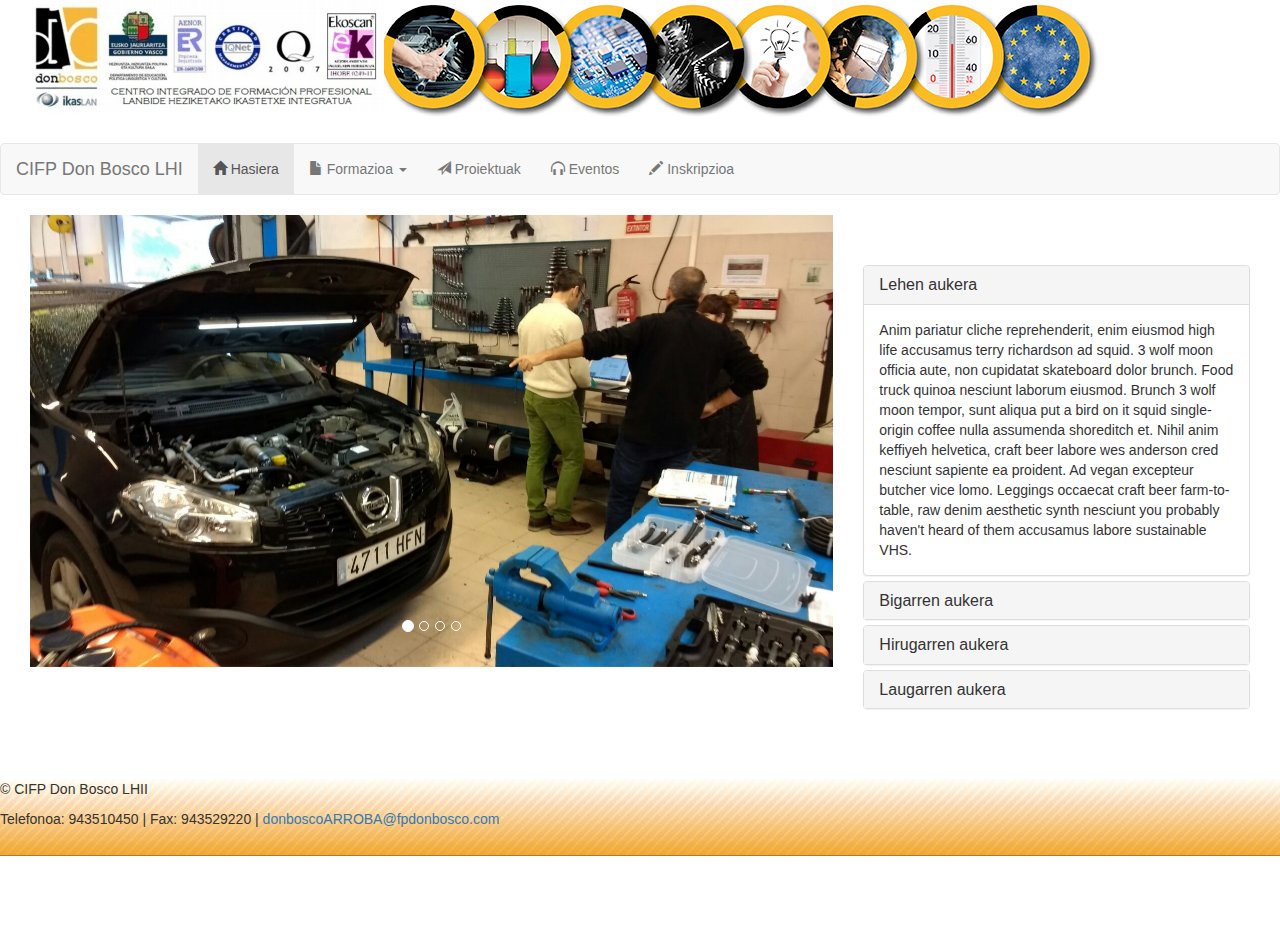
<file: index.html>
<!DOCTYPE html>
<html>
    <head>
        <meta charset="utf-8" />
        <meta http-equiv="X-UA-Compatible" content="IE=edge" />
        <meta name="viewport" content="width=device-width, initial-scale=1" />
        
        <title>Hasiera - CIFP Don Bosco LHI</title>
        
        <link rel="stylesheet" href="css/bootstrap.min.css" type="text/css" />
        <link rel="stylesheet" href="css/estilos.css" type="text/css" />
    </head>
    <body>
        
        <div class="container-fluid">
            
            <div class="row">
                <div id="cabecera" class="col-sm-12">
                    <div class="col-sm-3">
                        <img src="images/logo.jpg" />
                    </div>
                </div>
            </div><!-- Cabecera -->
            
            <div class="row">
                <nav class="navbar navbar-default">
                  <div class="container-fluid">
                    <div class="navbar-header">
                      <button type="button" class="navbar-toggle collapsed" data-toggle="collapse" data-target="#menu-collapse" aria-expanded="false">
                        <span class="icon-bar"></span>
                        <span class="icon-bar"></span>
                        <span class="icon-bar"></span>
                      </button>
                      <a class="navbar-brand" href="#">CIFP Don Bosco LHI</a>
                    </div>
                
                    <div class="collapse navbar-collapse" id="menu-collapse">
                      <ul class="nav navbar-nav">
                        <li class="active"><a href="index.html"><span class="glyphicon glyphicon-home"></span> Hasiera</a></li>
                        <li class="dropdown">
                          <a href="#" class="dropdown-toggle" data-toggle="dropdown" role="button" aria-haspopup="true" aria-expanded="false"><span class="glyphicon glyphicon-file"></span> Formazioa <span class="caret"></span></a>
                          <ul class="dropdown-menu">
                            <li><a href="ciclos.html">Heziketa zikloak</a></li>
                            <li role="separator" class="divider"></li>
                            <li><a href="#">Dual sistema</a></li>
                            <li role="separator" class="divider"></li>
                            <li><a href="#">Eskeintza partziala</a></li>
                            <li role="separator" class="divider"></li>
                            <li><a href="#">Sarbide froga</a></li>
                            <li role="separator" class="divider"></li>
                            <li><a href="#">Enplegurako prestakuntza</a></li>
                          </ul>
                        </li>
                        <li><a href="proyectos.html"><span class="glyphicon glyphicon-send"></span> Proiektuak</a></li>
                        <li><a href="#"><span class="glyphicon glyphicon-headphones"></span> Eventos</a></li>
                        <li><a href="incripcion.html"><span class="glyphicon glyphicon-pencil"></span> Inskripzioa</a></li>
                      </ul>
                    </div><!-- /.navbar-collapse -->
                  </div><!-- /.container-fluid -->
                </nav> 
            </div><!-- Menú -->
            
            <div class="row">
                <div class="container-fluid">
                    <div class="col-sm-12 col-md-8 col-lg-8">
                        <!-- CARRUSEL -->
                        <div id="carrusel" class="carousel slide" data-ride="carousel">
                          <!-- Indicators -->
                          <ol class="carousel-indicators">
                            <li data-target="#slide" data-slide-to="0" class="active"></li>
                            <li data-target="#slide" data-slide-to="1"></li>
                            <li data-target="#slide" data-slide-to="2"></li>
                            <li data-target="#slide" data-slide-to="3"></li>
                          </ol>
                        
                          <!-- Wrapper for slides -->
                          <div class="carousel-inner" role="listbox">
                            <div class="item active">
                              <img src="images/slide/index.jpg" class="img-responsive" />
                            </div>
                            <div class="item">
                              <img src="images/slide/biospain.png" class="img-responsive" />
                            </div>
                            <div class="item">
                              <img src="images/slide/metal.jpg" class="img-responsive" />
                            </div>
                            <div class="item">
                              <img src="images/slide/openhab.jpg" class="img-responsive" />
                            </div>
                          </div>
                        </div>
                    </div>
                    
                    <div class="col-sm-12 col-md-4 col-lg-4">
                        <!-- COLAPSE -->
                        <div class="panel-group" id="acordeon" role="tablist" aria-multiselectable="true">
                          <div class="panel panel-default">
                            <div class="panel-heading" role="tab" id="headingOne">
                              <h4 class="panel-title">
                                <a role="button" data-toggle="collapse" data-parent="#accordion" href="#collapseOne" aria-expanded="true" aria-controls="collapseOne">
                                  Lehen aukera
                                </a>
                              </h4>
                            </div>
                            <div id="collapseOne" class="panel-collapse collapse in" role="tabpanel" aria-labelledby="headingOne">
                              <div class="panel-body">
                                Anim pariatur cliche reprehenderit, enim eiusmod high life accusamus terry richardson ad squid. 3 wolf moon officia aute, non cupidatat skateboard dolor brunch. Food truck quinoa nesciunt laborum eiusmod. Brunch 3 wolf moon tempor, sunt aliqua put a bird on it squid single-origin coffee nulla assumenda shoreditch et. Nihil anim keffiyeh helvetica, craft beer labore wes anderson cred nesciunt sapiente ea proident. Ad vegan excepteur butcher vice lomo. Leggings occaecat craft beer farm-to-table, raw denim aesthetic synth nesciunt you probably haven't heard of them accusamus labore sustainable VHS.
                              </div>
                            </div>
                          </div>
                          <div class="panel panel-default">
                            <div class="panel-heading" role="tab" id="headingTwo">
                              <h4 class="panel-title">
                                <a class="collapsed" role="button" data-toggle="collapse" data-parent="#accordion" href="#collapseTwo" aria-expanded="false" aria-controls="collapseTwo">
                                  Bigarren aukera
                                </a>
                              </h4>
                            </div>
                            <div id="collapseTwo" class="panel-collapse collapse" role="tabpanel" aria-labelledby="headingTwo">
                              <div class="panel-body">
                                Anim pariatur cliche reprehenderit, enim eiusmod high life accusamus terry richardson ad squid. 3 wolf moon officia aute, non cupidatat skateboard dolor brunch. Food truck quinoa nesciunt laborum eiusmod. Brunch 3 wolf moon tempor, sunt aliqua put a bird on it squid single-origin coffee nulla assumenda shoreditch et. Nihil anim keffiyeh helvetica, craft beer labore wes anderson cred nesciunt sapiente ea proident. Ad vegan excepteur butcher vice lomo. Leggings occaecat craft beer farm-to-table, raw denim aesthetic synth nesciunt you probably haven't heard of them accusamus labore sustainable VHS.
                              </div>
                            </div>
                          </div>
                          <div class="panel panel-default">
                            <div class="panel-heading" role="tab" id="headingThree">
                              <h4 class="panel-title">
                                <a class="collapsed" role="button" data-toggle="collapse" data-parent="#accordion" href="#collapseThree" aria-expanded="false" aria-controls="collapseThree">
                                  Hirugarren aukera
                                </a>
                              </h4>
                            </div>
                            <div id="collapseThree" class="panel-collapse collapse" role="tabpanel" aria-labelledby="headingThree">
                              <div class="panel-body">
                                Anim pariatur cliche reprehenderit, enim eiusmod high life accusamus terry richardson ad squid. 3 wolf moon officia aute, non cupidatat skateboard dolor brunch. Food truck quinoa nesciunt laborum eiusmod. Brunch 3 wolf moon tempor, sunt aliqua put a bird on it squid single-origin coffee nulla assumenda shoreditch et. Nihil anim keffiyeh helvetica, craft beer labore wes anderson cred nesciunt sapiente ea proident. Ad vegan excepteur butcher vice lomo. Leggings occaecat craft beer farm-to-table, raw denim aesthetic synth nesciunt you probably haven't heard of them accusamus labore sustainable VHS.
                              </div>
                            </div>
                          </div>
                          <div class="panel panel-default">
                            <div class="panel-heading" role="tab" id="headingThree">
                              <h4 class="panel-title">
                                <a class="collapsed" role="button" data-toggle="collapse" data-parent="#accordion" href="#collapseThree" aria-expanded="false" aria-controls="collapseThree">
                                  Laugarren aukera
                                </a>
                              </h4>
                            </div>
                            <div id="collapseThree" class="panel-collapse collapse" role="tabpanel" aria-labelledby="headingThree">
                              <div class="panel-body">
                                Anim pariatur cliche reprehenderit, enim eiusmod high life accusamus terry richardson ad squid. 3 wolf moon officia aute, non cupidatat skateboard dolor brunch. Food truck quinoa nesciunt laborum eiusmod. Brunch 3 wolf moon tempor, sunt aliqua put a bird on it squid single-origin coffee nulla assumenda shoreditch et. Nihil anim keffiyeh helvetica, craft beer labore wes anderson cred nesciunt sapiente ea proident. Ad vegan excepteur butcher vice lomo. Leggings occaecat craft beer farm-to-table, raw denim aesthetic synth nesciunt you probably haven't heard of them accusamus labore sustainable VHS.
                              </div>
                            </div>
                          </div>
                        </div>
                    </div>
                </div>
            </div><!-- Contenido de la página -->
            
            <div class="row">
                <div id="footer">
                    <div id="info">
                <p>© CIFP Don Bosco LHII </p>
                <p>Telefonoa: 943510450 | Fax: 943529220 | <a href="mailto:donboscoARROBA@fpdonbosco.com" title="Korreoa bidali">donboscoARROBA@fpdonbosco.com</a></p>
            </div>
                </div>
            </div>
            
            
        </div><!-- .container-fluid -->
        
        <script type="text/javascript" src="js/jquery.min.js"></script>
        <script type="text/javascript" src="js/bootstrap.min.js"></script>
    </body>
</html>
</file>
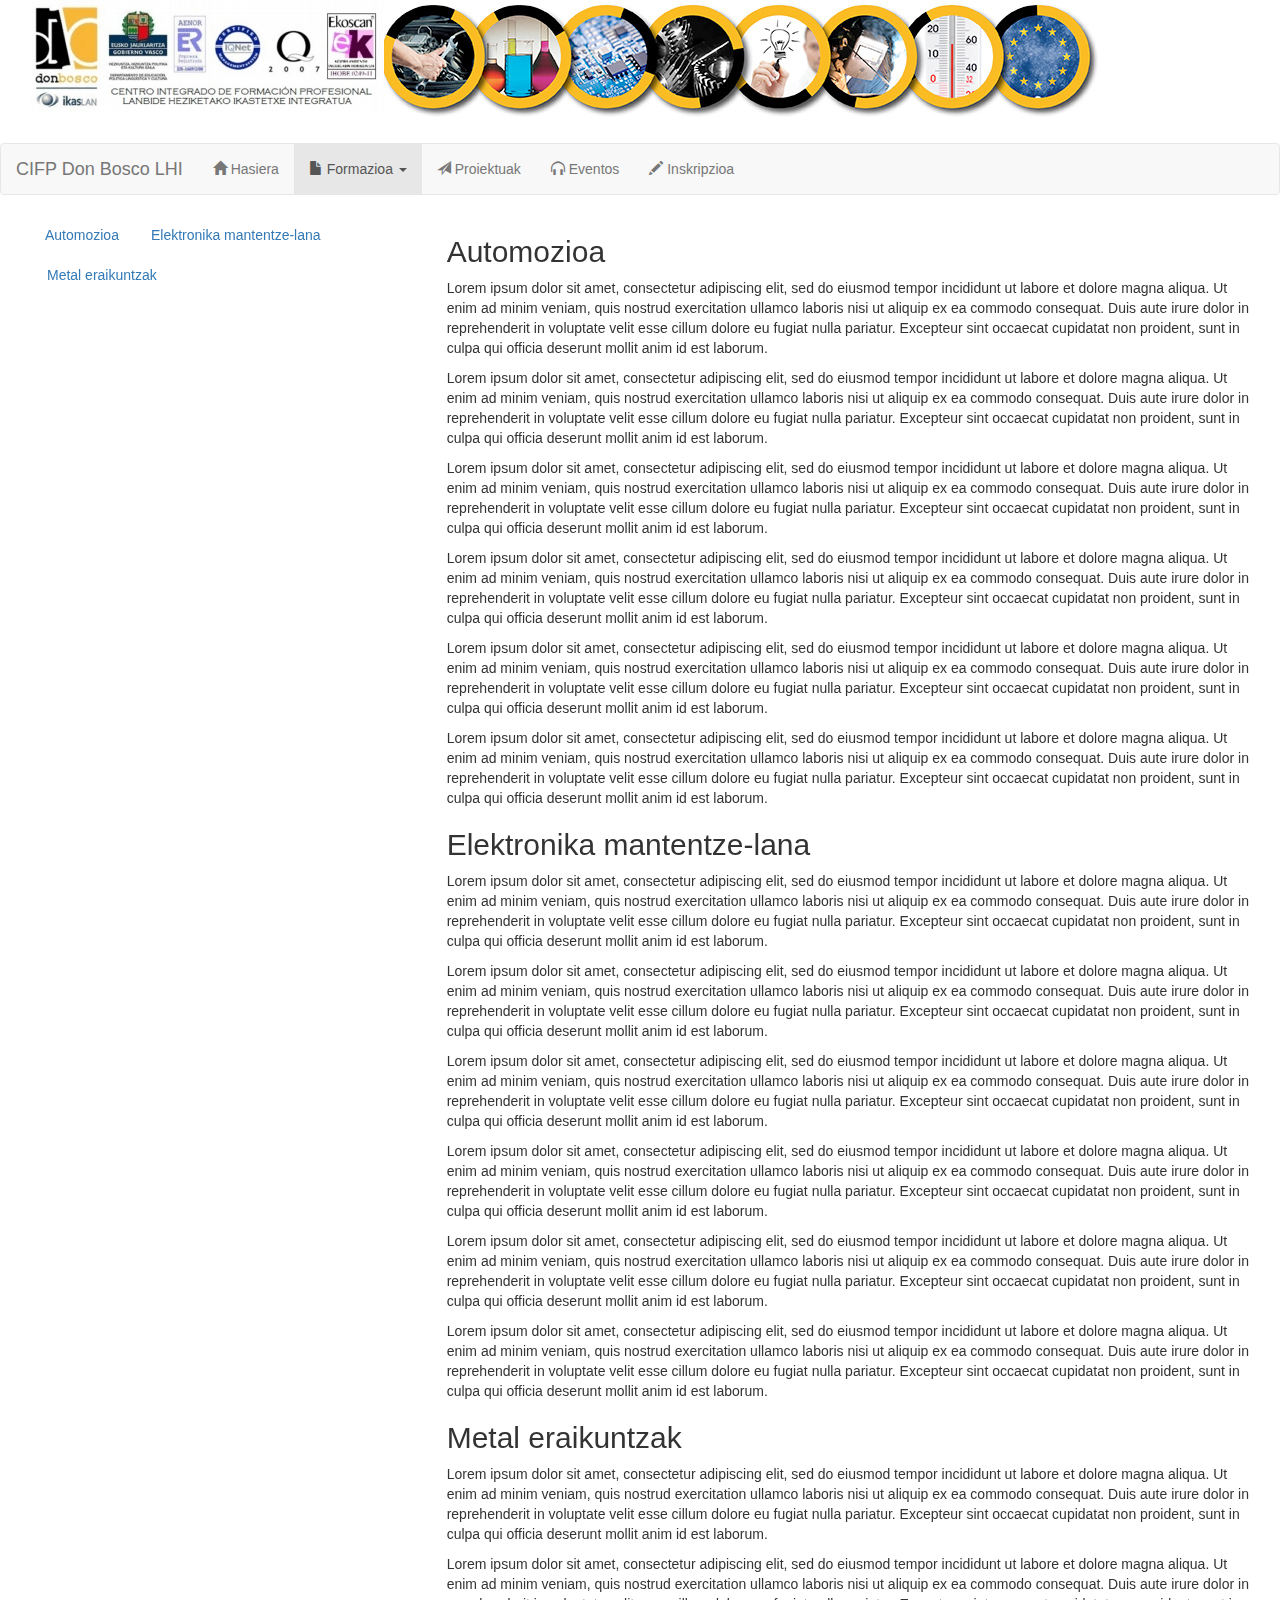
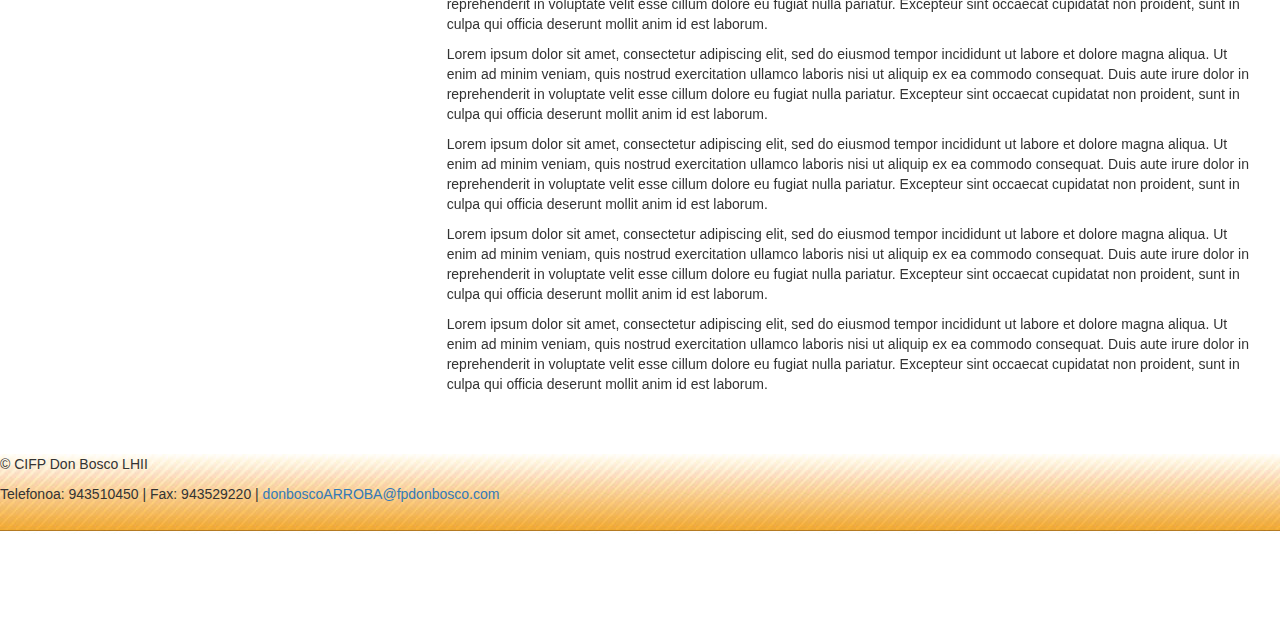
<file: ciclos.html>
<!DOCTYPE html>
<html>
    <head>
        <meta charset="utf-8" />
        <meta http-equiv="X-UA-Compatible" content="IE=edge" />
        <meta name="viewport" content="width=device-width, initial-scale=1" />
        
        <title>Hasiera - CIFP Don Bosco LHI</title>
        
        <link rel="stylesheet" href="css/bootstrap.min.css" type="text/css" />
        <link rel="stylesheet" href="css/estilos.css" type="text/css" />
    </head>
    <body data-spy="scroll" data-target="#scrollspy">
        
        <div class="container-fluid">
            
            <div class="row">
                <div id="cabecera" class="col-sm-12">
                    <div class="col-sm-3">
                        <img src="images/logo.jpg" />
                    </div>
                </div>
            </div><!-- Cabecera -->
            
            <div class="row">
                <nav class="navbar navbar-default">
                  <div class="container-fluid">
                    <div class="navbar-header">
                      <button type="button" class="navbar-toggle collapsed" data-toggle="collapse" data-target="#menu-collapse" aria-expanded="false">
                        <span class="icon-bar"></span>
                        <span class="icon-bar"></span>
                        <span class="icon-bar"></span>
                      </button>
                      <a class="navbar-brand" href="#">CIFP Don Bosco LHI</a>
                    </div>
                
                    <div class="collapse navbar-collapse" id="menu-collapse">
                      <ul class="nav navbar-nav">
                        <li><a href="index.html"><span class="glyphicon glyphicon-home"></span> Hasiera</a></li>
                        <li class="dropdown active">
                          <a href="#" class="dropdown-toggle" data-toggle="dropdown" role="button" aria-haspopup="true" aria-expanded="false"><span class="glyphicon glyphicon-file"></span> Formazioa <span class="caret"></span></a>
                          <ul class="dropdown-menu">
                            <li><a href="ciclos.html">Heziketa zikloak</a></li>
                            <li role="separator" class="divider"></li>
                            <li><a href="#">Dual sistema</a></li>
                            <li role="separator" class="divider"></li>
                            <li><a href="#">Eskeintza partziala</a></li>
                            <li role="separator" class="divider"></li>
                            <li><a href="#">Sarbide froga</a></li>
                            <li role="separator" class="divider"></li>
                            <li><a href="#">Enplegurako prestakuntza</a></li>
                          </ul>
                        </li>
                        <li><a href="proyectos.html"><span class="glyphicon glyphicon-send"></span> Proiektuak</a></li>
                        <li><a href="#"><span class="glyphicon glyphicon-headphones"></span> Eventos</a></li>
                        <li><a href="incripcion.html"><span class="glyphicon glyphicon-pencil"></span> Inskripzioa</a></li>
                      </ul>
                    </div><!-- /.navbar-collapse -->
                  </div><!-- /.container-fluid -->
                </nav> 
            </div><!-- Menú -->
            
            <div class="row">
                <div class="container-fluid">
                    
                    <div id="scrollspy" class="col-sm-4">
                        <ul class="nav nav-pills" role="tablist">
                            <li><a href="#auto">Automozioa</a></li>
                            <li><a href="#elektro">Elektronika mantentze-lana</a></li>
                            <li><a href="#metal">Metal eraikuntzak</a></li>
                        </ul>
                    </div>
                    
                    <div id="textos" class="col-sm-8 col-sm-offset-4">
                        <div id="auto">
                            <h2>Automozioa</h2>
                            <p>Lorem ipsum dolor sit amet, consectetur adipiscing elit, sed do eiusmod tempor incididunt ut labore et dolore magna aliqua. Ut enim ad minim veniam, quis nostrud exercitation ullamco laboris nisi ut aliquip ex ea commodo consequat. Duis aute irure dolor in reprehenderit in voluptate velit esse cillum dolore eu fugiat nulla pariatur. Excepteur sint occaecat cupidatat non proident, sunt in culpa qui officia deserunt mollit anim id est laborum.</p>
                            <p>Lorem ipsum dolor sit amet, consectetur adipiscing elit, sed do eiusmod tempor incididunt ut labore et dolore magna aliqua. Ut enim ad minim veniam, quis nostrud exercitation ullamco laboris nisi ut aliquip ex ea commodo consequat. Duis aute irure dolor in reprehenderit in voluptate velit esse cillum dolore eu fugiat nulla pariatur. Excepteur sint occaecat cupidatat non proident, sunt in culpa qui officia deserunt mollit anim id est laborum.</p>
                            <p>Lorem ipsum dolor sit amet, consectetur adipiscing elit, sed do eiusmod tempor incididunt ut labore et dolore magna aliqua. Ut enim ad minim veniam, quis nostrud exercitation ullamco laboris nisi ut aliquip ex ea commodo consequat. Duis aute irure dolor in reprehenderit in voluptate velit esse cillum dolore eu fugiat nulla pariatur. Excepteur sint occaecat cupidatat non proident, sunt in culpa qui officia deserunt mollit anim id est laborum.</p>
                            <p>Lorem ipsum dolor sit amet, consectetur adipiscing elit, sed do eiusmod tempor incididunt ut labore et dolore magna aliqua. Ut enim ad minim veniam, quis nostrud exercitation ullamco laboris nisi ut aliquip ex ea commodo consequat. Duis aute irure dolor in reprehenderit in voluptate velit esse cillum dolore eu fugiat nulla pariatur. Excepteur sint occaecat cupidatat non proident, sunt in culpa qui officia deserunt mollit anim id est laborum.</p>
                            <p>Lorem ipsum dolor sit amet, consectetur adipiscing elit, sed do eiusmod tempor incididunt ut labore et dolore magna aliqua. Ut enim ad minim veniam, quis nostrud exercitation ullamco laboris nisi ut aliquip ex ea commodo consequat. Duis aute irure dolor in reprehenderit in voluptate velit esse cillum dolore eu fugiat nulla pariatur. Excepteur sint occaecat cupidatat non proident, sunt in culpa qui officia deserunt mollit anim id est laborum.</p>
                            <p>Lorem ipsum dolor sit amet, consectetur adipiscing elit, sed do eiusmod tempor incididunt ut labore et dolore magna aliqua. Ut enim ad minim veniam, quis nostrud exercitation ullamco laboris nisi ut aliquip ex ea commodo consequat. Duis aute irure dolor in reprehenderit in voluptate velit esse cillum dolore eu fugiat nulla pariatur. Excepteur sint occaecat cupidatat non proident, sunt in culpa qui officia deserunt mollit anim id est laborum.</p>
                        </div>
                        <div id="elektro">
                            <h2>Elektronika mantentze-lana</h2>
                            <p>Lorem ipsum dolor sit amet, consectetur adipiscing elit, sed do eiusmod tempor incididunt ut labore et dolore magna aliqua. Ut enim ad minim veniam, quis nostrud exercitation ullamco laboris nisi ut aliquip ex ea commodo consequat. Duis aute irure dolor in reprehenderit in voluptate velit esse cillum dolore eu fugiat nulla pariatur. Excepteur sint occaecat cupidatat non proident, sunt in culpa qui officia deserunt mollit anim id est laborum.</p>
                            <p>Lorem ipsum dolor sit amet, consectetur adipiscing elit, sed do eiusmod tempor incididunt ut labore et dolore magna aliqua. Ut enim ad minim veniam, quis nostrud exercitation ullamco laboris nisi ut aliquip ex ea commodo consequat. Duis aute irure dolor in reprehenderit in voluptate velit esse cillum dolore eu fugiat nulla pariatur. Excepteur sint occaecat cupidatat non proident, sunt in culpa qui officia deserunt mollit anim id est laborum.</p>
                            <p>Lorem ipsum dolor sit amet, consectetur adipiscing elit, sed do eiusmod tempor incididunt ut labore et dolore magna aliqua. Ut enim ad minim veniam, quis nostrud exercitation ullamco laboris nisi ut aliquip ex ea commodo consequat. Duis aute irure dolor in reprehenderit in voluptate velit esse cillum dolore eu fugiat nulla pariatur. Excepteur sint occaecat cupidatat non proident, sunt in culpa qui officia deserunt mollit anim id est laborum.</p>
                            <p>Lorem ipsum dolor sit amet, consectetur adipiscing elit, sed do eiusmod tempor incididunt ut labore et dolore magna aliqua. Ut enim ad minim veniam, quis nostrud exercitation ullamco laboris nisi ut aliquip ex ea commodo consequat. Duis aute irure dolor in reprehenderit in voluptate velit esse cillum dolore eu fugiat nulla pariatur. Excepteur sint occaecat cupidatat non proident, sunt in culpa qui officia deserunt mollit anim id est laborum.</p>
                            <p>Lorem ipsum dolor sit amet, consectetur adipiscing elit, sed do eiusmod tempor incididunt ut labore et dolore magna aliqua. Ut enim ad minim veniam, quis nostrud exercitation ullamco laboris nisi ut aliquip ex ea commodo consequat. Duis aute irure dolor in reprehenderit in voluptate velit esse cillum dolore eu fugiat nulla pariatur. Excepteur sint occaecat cupidatat non proident, sunt in culpa qui officia deserunt mollit anim id est laborum.</p>
                            <p>Lorem ipsum dolor sit amet, consectetur adipiscing elit, sed do eiusmod tempor incididunt ut labore et dolore magna aliqua. Ut enim ad minim veniam, quis nostrud exercitation ullamco laboris nisi ut aliquip ex ea commodo consequat. Duis aute irure dolor in reprehenderit in voluptate velit esse cillum dolore eu fugiat nulla pariatur. Excepteur sint occaecat cupidatat non proident, sunt in culpa qui officia deserunt mollit anim id est laborum.</p>
                        </div>
                        <div id="metal">
                            <h2>Metal eraikuntzak</h2>
                            <p>Lorem ipsum dolor sit amet, consectetur adipiscing elit, sed do eiusmod tempor incididunt ut labore et dolore magna aliqua. Ut enim ad minim veniam, quis nostrud exercitation ullamco laboris nisi ut aliquip ex ea commodo consequat. Duis aute irure dolor in reprehenderit in voluptate velit esse cillum dolore eu fugiat nulla pariatur. Excepteur sint occaecat cupidatat non proident, sunt in culpa qui officia deserunt mollit anim id est laborum.</p>
                            <p>Lorem ipsum dolor sit amet, consectetur adipiscing elit, sed do eiusmod tempor incididunt ut labore et dolore magna aliqua. Ut enim ad minim veniam, quis nostrud exercitation ullamco laboris nisi ut aliquip ex ea commodo consequat. Duis aute irure dolor in reprehenderit in voluptate velit esse cillum dolore eu fugiat nulla pariatur. Excepteur sint occaecat cupidatat non proident, sunt in culpa qui officia deserunt mollit anim id est laborum.</p>
                            <p>Lorem ipsum dolor sit amet, consectetur adipiscing elit, sed do eiusmod tempor incididunt ut labore et dolore magna aliqua. Ut enim ad minim veniam, quis nostrud exercitation ullamco laboris nisi ut aliquip ex ea commodo consequat. Duis aute irure dolor in reprehenderit in voluptate velit esse cillum dolore eu fugiat nulla pariatur. Excepteur sint occaecat cupidatat non proident, sunt in culpa qui officia deserunt mollit anim id est laborum.</p>
                            <p>Lorem ipsum dolor sit amet, consectetur adipiscing elit, sed do eiusmod tempor incididunt ut labore et dolore magna aliqua. Ut enim ad minim veniam, quis nostrud exercitation ullamco laboris nisi ut aliquip ex ea commodo consequat. Duis aute irure dolor in reprehenderit in voluptate velit esse cillum dolore eu fugiat nulla pariatur. Excepteur sint occaecat cupidatat non proident, sunt in culpa qui officia deserunt mollit anim id est laborum.</p>
                            <p>Lorem ipsum dolor sit amet, consectetur adipiscing elit, sed do eiusmod tempor incididunt ut labore et dolore magna aliqua. Ut enim ad minim veniam, quis nostrud exercitation ullamco laboris nisi ut aliquip ex ea commodo consequat. Duis aute irure dolor in reprehenderit in voluptate velit esse cillum dolore eu fugiat nulla pariatur. Excepteur sint occaecat cupidatat non proident, sunt in culpa qui officia deserunt mollit anim id est laborum.</p>
                            <p>Lorem ipsum dolor sit amet, consectetur adipiscing elit, sed do eiusmod tempor incididunt ut labore et dolore magna aliqua. Ut enim ad minim veniam, quis nostrud exercitation ullamco laboris nisi ut aliquip ex ea commodo consequat. Duis aute irure dolor in reprehenderit in voluptate velit esse cillum dolore eu fugiat nulla pariatur. Excepteur sint occaecat cupidatat non proident, sunt in culpa qui officia deserunt mollit anim id est laborum.</p>
                        </div>
                    </div>
                    
                </div>
            </div><!-- Contenido de la página -->
            
            <div class="row">
                <div id="footer">
                    <div id="info">
                <p>© CIFP Don Bosco LHII </p>
                <p>Telefonoa: 943510450 | Fax: 943529220 | <a href="mailto:donboscoARROBA@fpdonbosco.com" title="Korreoa bidali">donboscoARROBA@fpdonbosco.com</a></p>
            </div>
                </div>
            </div>
            
            
        </div><!-- .container-fluid -->
        
        <script type="text/javascript" src="js/jquery.min.js"></script>
        <script type="text/javascript" src="js/bootstrap.min.js"></script>
    </body>
</html>
</file>
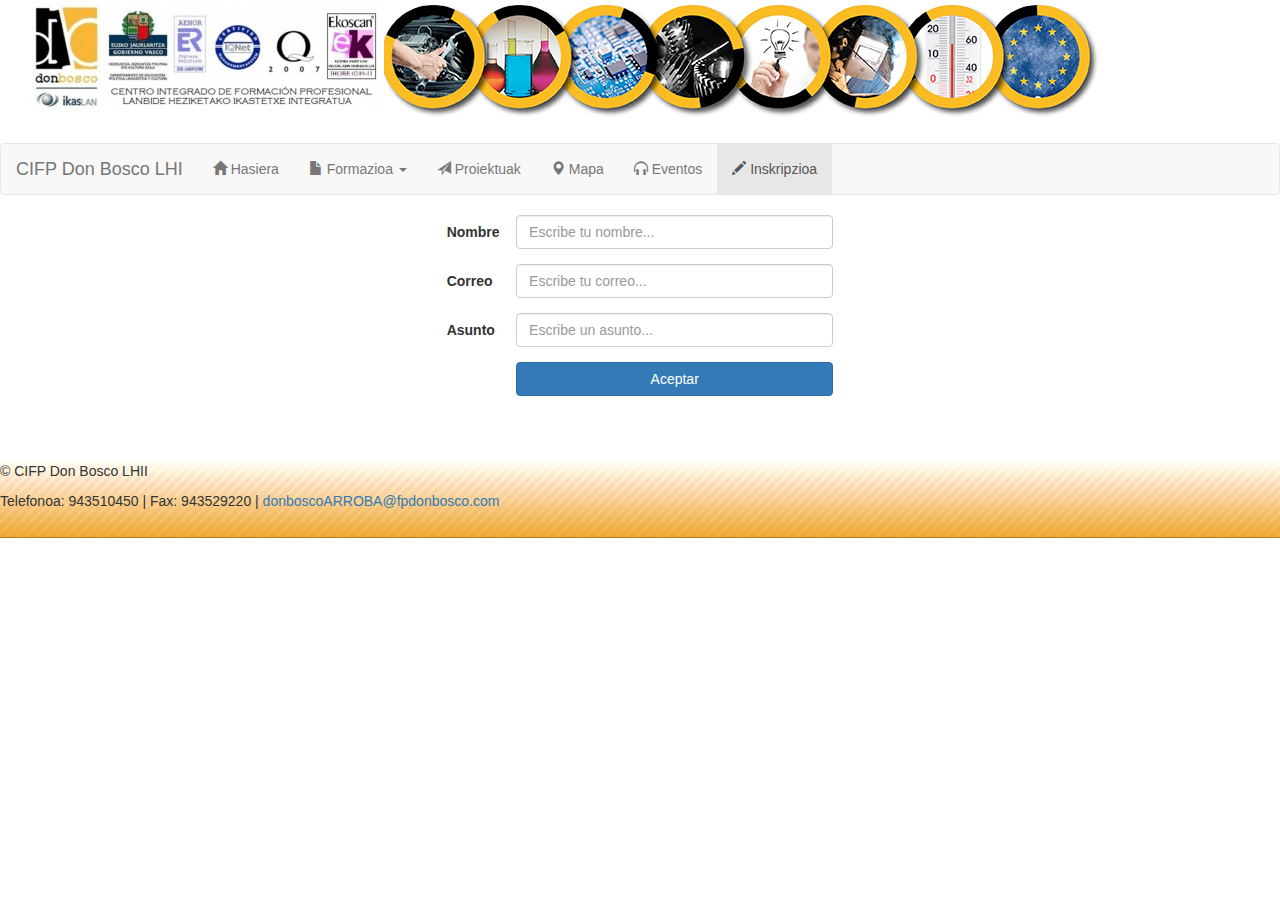
<file: incripcion.html>
<!DOCTYPE html>
<html>
    <head>
        <meta charset="utf-8" />
        <meta http-equiv="X-UA-Compatible" content="IE=edge" />
        <meta name="viewport" content="width=device-width, initial-scale=1" />
        
        <title>Hasiera - CIFP Don Bosco LHI</title>
        
        <link rel="stylesheet" href="css/bootstrap.min.css" type="text/css" />
        <link rel="stylesheet" href="css/estilos.css" type="text/css" />
    </head>
    <body>
        
        <div class="container-fluid">
            
            <div class="row">
                <div id="cabecera" class="col-sm-12">
                    <div class="col-sm-3">
                        <img src="images/logo.jpg" />
                    </div>
                </div>
            </div><!-- Cabecera -->
            
            <div class="row">
                <nav class="navbar navbar-default">
                  <div class="container-fluid">
                    <div class="navbar-header">
                      <button type="button" class="navbar-toggle collapsed" data-toggle="collapse" data-target="#menu-collapse" aria-expanded="false">
                        <span class="icon-bar"></span>
                        <span class="icon-bar"></span>
                        <span class="icon-bar"></span>
                      </button>
                      <a class="navbar-brand" href="#">CIFP Don Bosco LHI</a>
                    </div>
                
                    <div class="collapse navbar-collapse" id="menu-collapse">
                      <ul class="nav navbar-nav">
                        <li><a href="index.html"><span class="glyphicon glyphicon-home"></span> Hasiera</a></li>
                        <li class="dropdown">
                          <a href="#" class="dropdown-toggle" data-toggle="dropdown" role="button" aria-haspopup="true" aria-expanded="false"><span class="glyphicon glyphicon-file"></span> Formazioa <span class="caret"></span></a>
                          <ul class="dropdown-menu">
                            <li><a href="ciclos.html">Heziketa zikloak</a></li>
                            <li role="separator" class="divider"></li>
                            <li><a href="#">Dual sistema</a></li>
                            <li role="separator" class="divider"></li>
                            <li><a href="#">Eskeintza partziala</a></li>
                            <li role="separator" class="divider"></li>
                            <li><a href="#">Sarbide froga</a></li>
                            <li role="separator" class="divider"></li>
                            <li><a href="#">Enplegurako prestakuntza</a></li>
                          </ul>
                        </li>
                        <li><a href="proyectos.html"><span class="glyphicon glyphicon-send"></span> Proiektuak</a></li>
                        <li><a href="#"><span class="glyphicon glyphicon-map-marker"></span> Mapa</a></li>
                        <li><a href="#"><span class="glyphicon glyphicon-headphones"></span> Eventos</a></li>
                        <li class="active"><a href="incripcion.html"><span class="glyphicon glyphicon-pencil"></span> Inskripzioa</a></li>
                      </ul>
                    </div><!-- /.navbar-collapse -->
                  </div><!-- /.container-fluid -->
                </nav> 
            </div><!-- Menú -->
            
            <div class="row">
                <div class="container-fluid">
                    
                    <div class="col-sm-12 col-md-4 col-md-offset-4">
                      <form class="form-horizontal">
                        <div class="form-group">
                          <label for="nombre" class="col-sm-2 control-label">Nombre</label>
                          <div class="col-sm-10">
                            <input type="text" class="form-control" id="nombre" placeholder="Escribe tu nombre...">
                          </div>
                        </div>
                        <div class="form-group">
                          <label for="email" class="col-sm-2 control-label">Correo</label>
                          <div class="col-sm-10">
                            <input type="email" class="form-control" id="email" placeholder="Escribe tu correo...">
                          </div>
                        </div>
                        <div class="form-group">
                          <label for="asunto" class="col-sm-2 control-label">Asunto</label>
                          <div class="col-sm-10">
                            <input type="text" class="form-control" id="asunto" placeholder="Escribe un asunto...">
                          </div>
                        </div>
                        <div class="form-group">
                          <div class="col-sm-offset-2 col-sm-10">
                            <button type="submit" class="btn btn-primary btn-block">Aceptar</button>
                          </div>
                        </div>
                      </form>
                    </div>
                    
                </div>
            </div><!-- Contenido de la página -->
            
            <div class="row">
                <div id="footer">
                    <div id="info">
                <p>© CIFP Don Bosco LHII </p>
                <p>Telefonoa: 943510450 | Fax: 943529220 | <a href="mailto:donboscoARROBA@fpdonbosco.com" title="Korreoa bidali">donboscoARROBA@fpdonbosco.com</a></p>
            </div>
                </div>
            </div>
            
            
        </div><!-- .container-fluid -->
        
        <script type="text/javascript" src="js/jquery.min.js"></script>
        <script type="text/javascript" src="js/bootstrap.min.js"></script>
    </body>
</html>
</file>
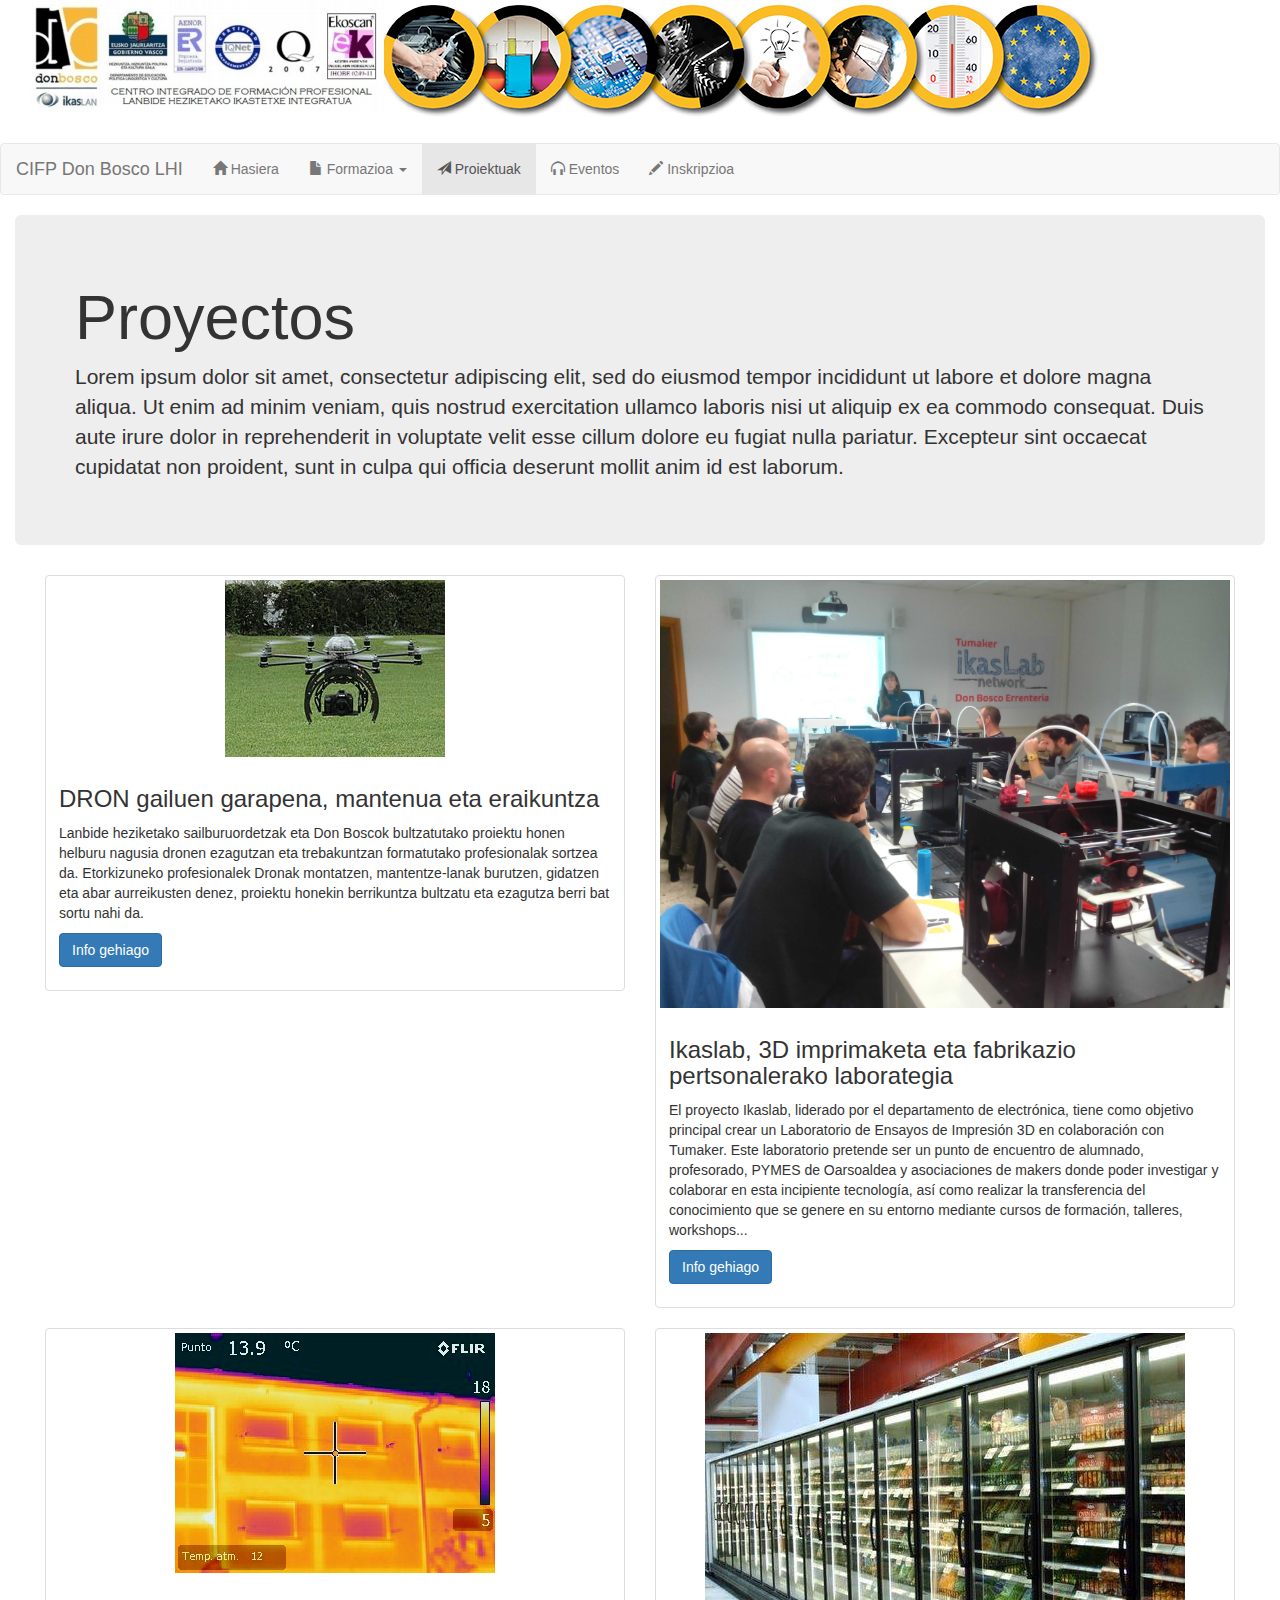
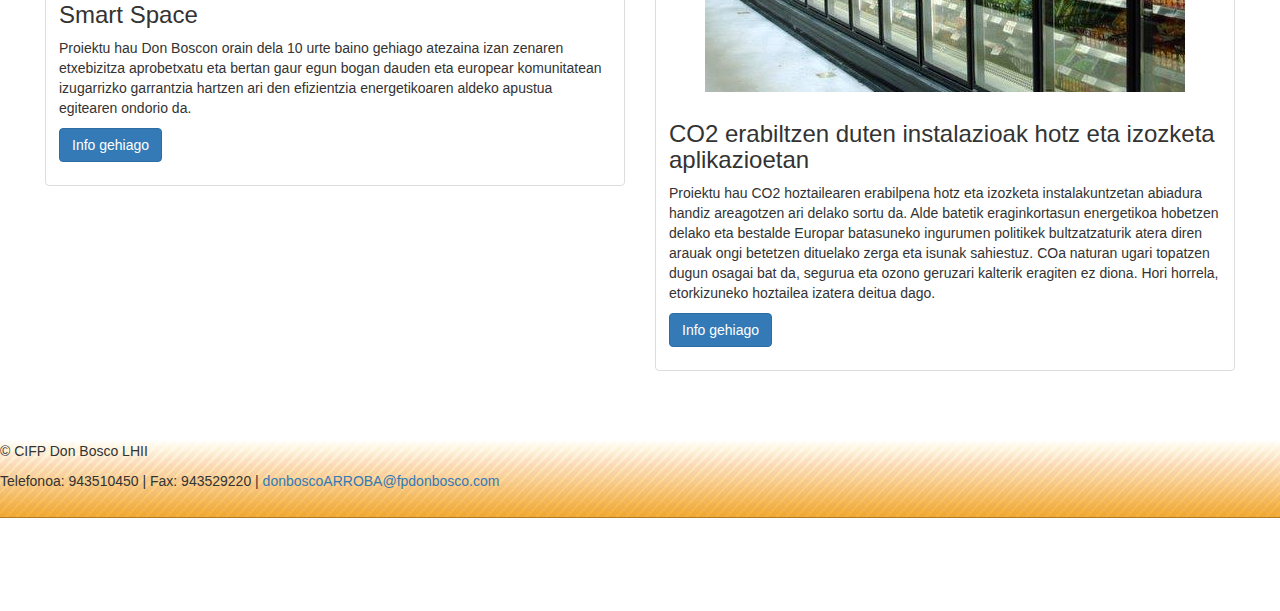
<file: proyectos.html>
<!DOCTYPE html>
<html>
    <head>
        <meta charset="utf-8" />
        <meta http-equiv="X-UA-Compatible" content="IE=edge" />
        <meta name="viewport" content="width=device-width, initial-scale=1" />
        
        <title>Hasiera - CIFP Don Bosco LHI</title>
        
        <link rel="stylesheet" href="css/bootstrap.min.css" type="text/css" />
        <link rel="stylesheet" href="css/estilos.css" type="text/css" />
    </head>
    <body>
        
        <div class="container-fluid">
            
            <div class="row">
                <div id="cabecera" class="col-sm-12">
                    <div class="col-sm-3">
                        <img src="images/logo.jpg" />
                    </div>
                </div>
            </div><!-- Cabecera -->
            
            <div class="row">
                <nav class="navbar navbar-default">
                  <div class="container-fluid">
                    <div class="navbar-header">
                      <button type="button" class="navbar-toggle collapsed" data-toggle="collapse" data-target="#menu-collapse" aria-expanded="false">
                        <span class="icon-bar"></span>
                        <span class="icon-bar"></span>
                        <span class="icon-bar"></span>
                      </button>
                      <a class="navbar-brand" href="#">CIFP Don Bosco LHI</a>
                    </div>
                
                    <div class="collapse navbar-collapse" id="menu-collapse">
                      <ul class="nav navbar-nav">
                        <li><a href="index.html"><span class="glyphicon glyphicon-home"></span> Hasiera</a></li>
                        <li class="dropdown">
                          <a href="#" class="dropdown-toggle" data-toggle="dropdown" role="button" aria-haspopup="true" aria-expanded="false"><span class="glyphicon glyphicon-file"></span> Formazioa <span class="caret"></span></a>
                          <ul class="dropdown-menu">
                            <li><a href="ciclos.html">Heziketa zikloak</a></li>
                            <li role="separator" class="divider"></li>
                            <li><a href="#">Dual sistema</a></li>
                            <li role="separator" class="divider"></li>
                            <li><a href="#">Eskeintza partziala</a></li>
                            <li role="separator" class="divider"></li>
                            <li><a href="#">Sarbide froga</a></li>
                            <li role="separator" class="divider"></li>
                            <li><a href="#">Enplegurako prestakuntza</a></li>
                          </ul>
                        </li>
                        <li class="active"><a href="proyectos.html"><span class="glyphicon glyphicon-send"></span> Proiektuak</a></li>
                        <li><a href="#"><span class="glyphicon glyphicon-headphones"></span> Eventos</a></li>
                        <li><a href="incripcion.html"><span class="glyphicon glyphicon-pencil"></span> Inskripzioa</a></li>
                      </ul>
                    </div><!-- /.navbar-collapse -->
                  </div><!-- /.container-fluid -->
                </nav> 
            </div><!-- Menú -->
            
            <div class="row">
                <div class="container-fluid">
                    <div class="row">
                        <div class="col-sm-12">
                            <!-- Jumbotron -->
                            <div class="jumbotron">
                              <h1>Proyectos</h1>
                              <p>Lorem ipsum dolor sit amet, consectetur adipiscing elit, sed do eiusmod tempor incididunt ut labore et dolore magna aliqua. Ut enim ad minim veniam, quis nostrud exercitation ullamco laboris nisi ut aliquip ex ea commodo consequat. Duis aute irure dolor in reprehenderit in voluptate velit esse cillum dolore eu fugiat nulla pariatur. Excepteur sint occaecat cupidatat non proident, sunt in culpa qui officia deserunt mollit anim id est laborum.</p>
                            </div>
                        </div>
                    </div>
                    
                    <!-- Thumbnails -->
                    <div class="col-sm-12">
                        
                      <div class="col-sm-6">
                        <div class="thumbnail">
                          <img src="images/thumbnails/dron.jpg" class="img-responsive" />
                          <div class="caption">
                            <h3>DRON gailuen garapena, mantenua eta eraikuntza</h3>
                            <p>Lanbide heziketako sailburuordetzak eta Don Boscok bultzatutako proiektu honen helburu nagusia dronen ezagutzan eta trebakuntzan formatutako profesionalak sortzea da. Etorkizuneko profesionalek Dronak montatzen, mantentze-lanak burutzen, gidatzen eta abar aurreikusten denez, proiektu honekin berrikuntza bultzatu eta ezagutza berri bat sortu nahi da.</p>
                            <p><a href="#" class="btn btn-primary" role="button">Info gehiago</a></p>
                          </div>
                        </div>
                      </div>
                    
                    <div class="col-sm-6">
                        <div class="thumbnail">
                          <img src="images/thumbnails/3d.jpg" class="img-responsive" />
                          <div class="caption">
                            <h3>Ikaslab, 3D imprimaketa eta fabrikazio pertsonalerako laborategia</h3>
                            <p>El proyecto Ikaslab, liderado por el departamento de electrónica, tiene como objetivo principal crear un Laboratorio de Ensayos de Impresión 3D en colaboración con Tumaker. Este laboratorio pretende ser un punto de encuentro de alumnado, profesorado, PYMES de Oarsoaldea y asociaciones de makers donde poder investigar y colaborar en esta incipiente tecnología, así como realizar la transferencia del conocimiento que se genere en su entorno mediante cursos de formación, talleres, workshops... </p>
                            <p><a href="#" class="btn btn-primary" role="button">Info gehiago</a></p>
                          </div>
                        </div>
                      </div>
                    
                    <div class="col-sm-6">
                        <div class="thumbnail">
                          <img src="images/thumbnails/smart.jpg" class="img-responsive" />
                          <div class="caption">
                            <h3>Smart Space</h3>
                            <p>Proiektu hau Don Boscon orain dela 10 urte baino gehiago atezaina izan zenaren etxebizitza aprobetxatu eta bertan gaur egun bogan dauden eta europear komunitatean izugarrizko garrantzia hartzen ari den efizientzia energetikoaren aldeko apustua egitearen ondorio da.</p>
                            <p><a href="#" class="btn btn-primary" role="button">Info gehiago</a></p>
                          </div>
                        </div>
                      </div>
                    
                    <div class="col-sm-6">
                        <div class="thumbnail">
                          <img src="images/thumbnails/co2.jpg" class="img-responsive" />
                          <div class="caption">
                            <h3>CO2 erabiltzen duten instalazioak hotz eta izozketa aplikazioetan</h3>
                            <p>Proiektu hau CO2 hoztailearen erabilpena hotz eta izozketa instalakuntzetan abiadura handiz areagotzen ari delako sortu da. Alde batetik eraginkortasun energetikoa hobetzen delako eta bestalde Europar batasuneko ingurumen politikek bultzatzaturik atera diren arauak ongi betetzen dituelako zerga eta isunak sahiestuz. COa naturan ugari topatzen dugun osagai bat da, segurua eta ozono geruzari kalterik eragiten ez diona. Hori horrela, etorkizuneko hoztailea izatera deitua dago.</p>
                            <p><a href="#" class="btn btn-primary" role="button">Info gehiago</a></p>
                          </div>
                        </div>
                      </div>
                    </div>
                    
                </div>
                    
            </div><!-- Contenido de la página -->
            
            <div class="row">
                <div id="footer">
                    <div id="info">
                <p>© CIFP Don Bosco LHII </p>
                <p>Telefonoa: 943510450 | Fax: 943529220 | <a href="mailto:donboscoARROBA@fpdonbosco.com" title="Korreoa bidali">donboscoARROBA@fpdonbosco.com</a></p>
            </div>
                </div>
            </div>
            
            
        </div><!-- .container-fluid -->
        
        <script type="text/javascript" src="js/jquery.min.js"></script>
        <script type="text/javascript" src="js/bootstrap.min.js"></script>
    </body>
</html>
</file>
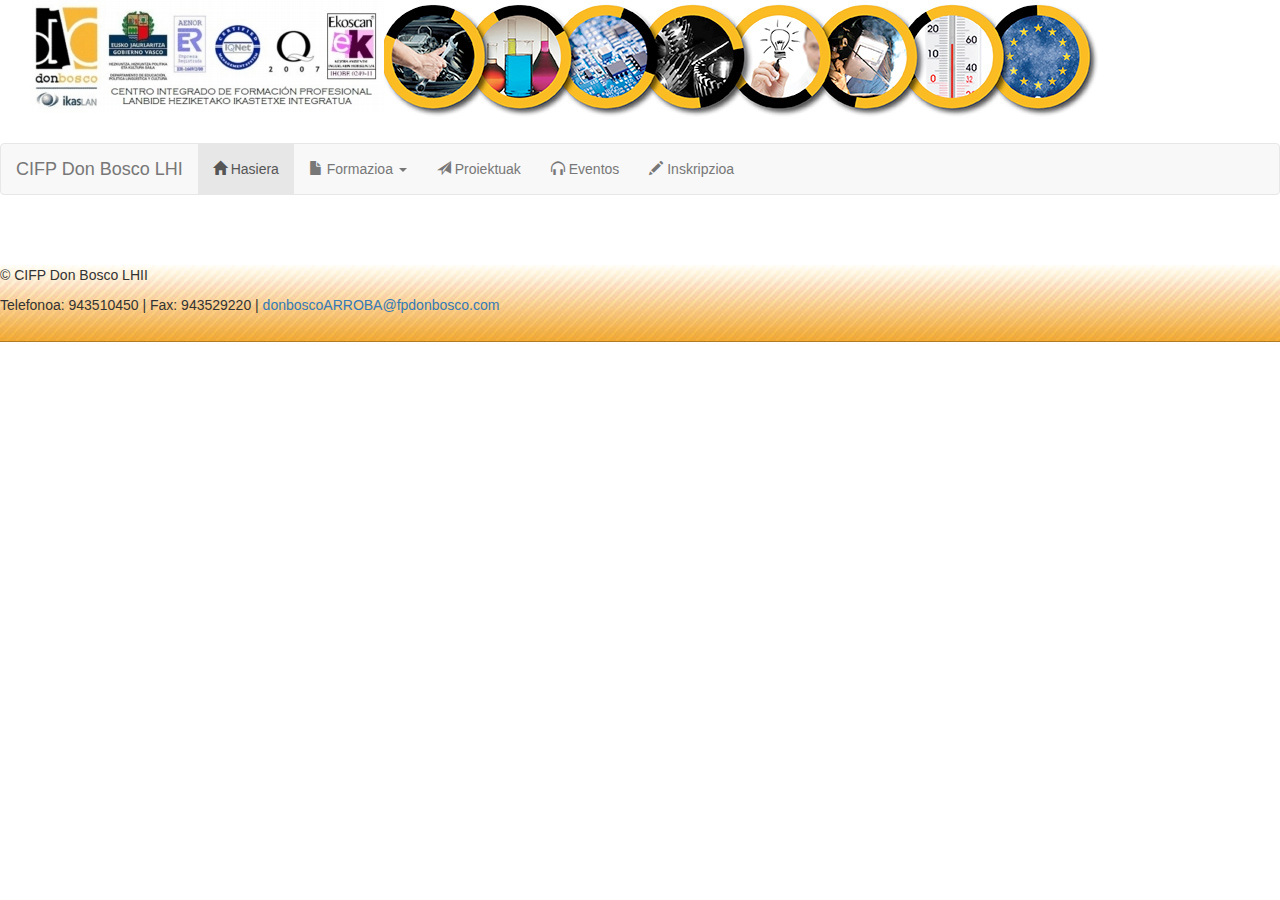
<file: template.html>
<!DOCTYPE html>
<html>
    <head>
        <meta charset="utf-8" />
        <meta http-equiv="X-UA-Compatible" content="IE=edge" />
        <meta name="viewport" content="width=device-width, initial-scale=1" />
        
        <title>Hasiera - CIFP Don Bosco LHI</title>
        
        <link rel="stylesheet" href="css/bootstrap.min.css" type="text/css" />
        <link rel="stylesheet" href="css/estilos.css" type="text/css" />
    </head>
    <body>
        
        <div class="container-fluid">
            
            <div class="row">
                <div id="cabecera" class="col-sm-12">
                    <div class="col-sm-3">
                        <img src="images/logo.jpg" />
                    </div>
                </div>
            </div><!-- Cabecera -->
            
            <div class="row">
                <nav class="navbar navbar-default">
                  <div class="container-fluid">
                    <div class="navbar-header">
                      <button type="button" class="navbar-toggle collapsed" data-toggle="collapse" data-target="#menu-collapse" aria-expanded="false">
                        <span class="icon-bar"></span>
                        <span class="icon-bar"></span>
                        <span class="icon-bar"></span>
                      </button>
                      <a class="navbar-brand" href="#">CIFP Don Bosco LHI</a>
                    </div>
                
                    <div class="collapse navbar-collapse" id="menu-collapse">
                      <ul class="nav navbar-nav">
                        <li class="active"><a href="index.html"><span class="glyphicon glyphicon-home"></span> Hasiera</a></li>
                        <li class="dropdown">
                          <a href="#" class="dropdown-toggle" data-toggle="dropdown" role="button" aria-haspopup="true" aria-expanded="false"><span class="glyphicon glyphicon-file"></span> Formazioa <span class="caret"></span></a>
                          <ul class="dropdown-menu">
                            <li><a href="ciclos.html">Heziketa zikloak</a></li>
                            <li role="separator" class="divider"></li>
                            <li><a href="#">Dual sistema</a></li>
                            <li role="separator" class="divider"></li>
                            <li><a href="#">Eskeintza partziala</a></li>
                            <li role="separator" class="divider"></li>
                            <li><a href="#">Sarbide froga</a></li>
                            <li role="separator" class="divider"></li>
                            <li><a href="#">Enplegurako prestakuntza</a></li>
                          </ul>
                        </li>
                        <li><a href="proyectos.html"><span class="glyphicon glyphicon-send"></span> Proiektuak</a></li>
                        <li><a href="#"><span class="glyphicon glyphicon-headphones"></span> Eventos</a></li>
                        <li><a href="incripcion.html"><span class="glyphicon glyphicon-pencil"></span> Inskripzioa</a></li>
                      </ul>
                    </div><!-- /.navbar-collapse -->
                  </div><!-- /.container-fluid -->
                </nav> 
            </div><!-- Menú -->
            
            <div class="row">
                <div class="container-fluid">
                </div>
            </div><!-- Contenido de la página -->
            
            <div class="row">
                <div id="footer">
                    <div id="info">
                <p>© CIFP Don Bosco LHII </p>
                <p>Telefonoa: 943510450 | Fax: 943529220 | <a href="mailto:donboscoARROBA@fpdonbosco.com" title="Korreoa bidali">donboscoARROBA@fpdonbosco.com</a></p>
            </div>
                </div>
            </div>
            
            
        </div><!-- .container-fluid -->
        
        <script type="text/javascript" src="js/jquery.min.js"></script>
        <script type="text/javascript" src="js/bootstrap.min.js"></script>
    </body>
</html>
</file>
<file: css/estilos.css>
#cabecera {
    background: url('../images/header-bg.jpg') no-repeat left;
    height: 143px;
}

#acordeon {
    margin-top: 50px;
}

#footer {
    background: url('../images/footer.jpg') no-repeat center;
    height: 170px;
    margin-top: 50px;
    bottom: 0;
    position: relative;
}

#scrollspy {
    position: fixed;
}
</file>
